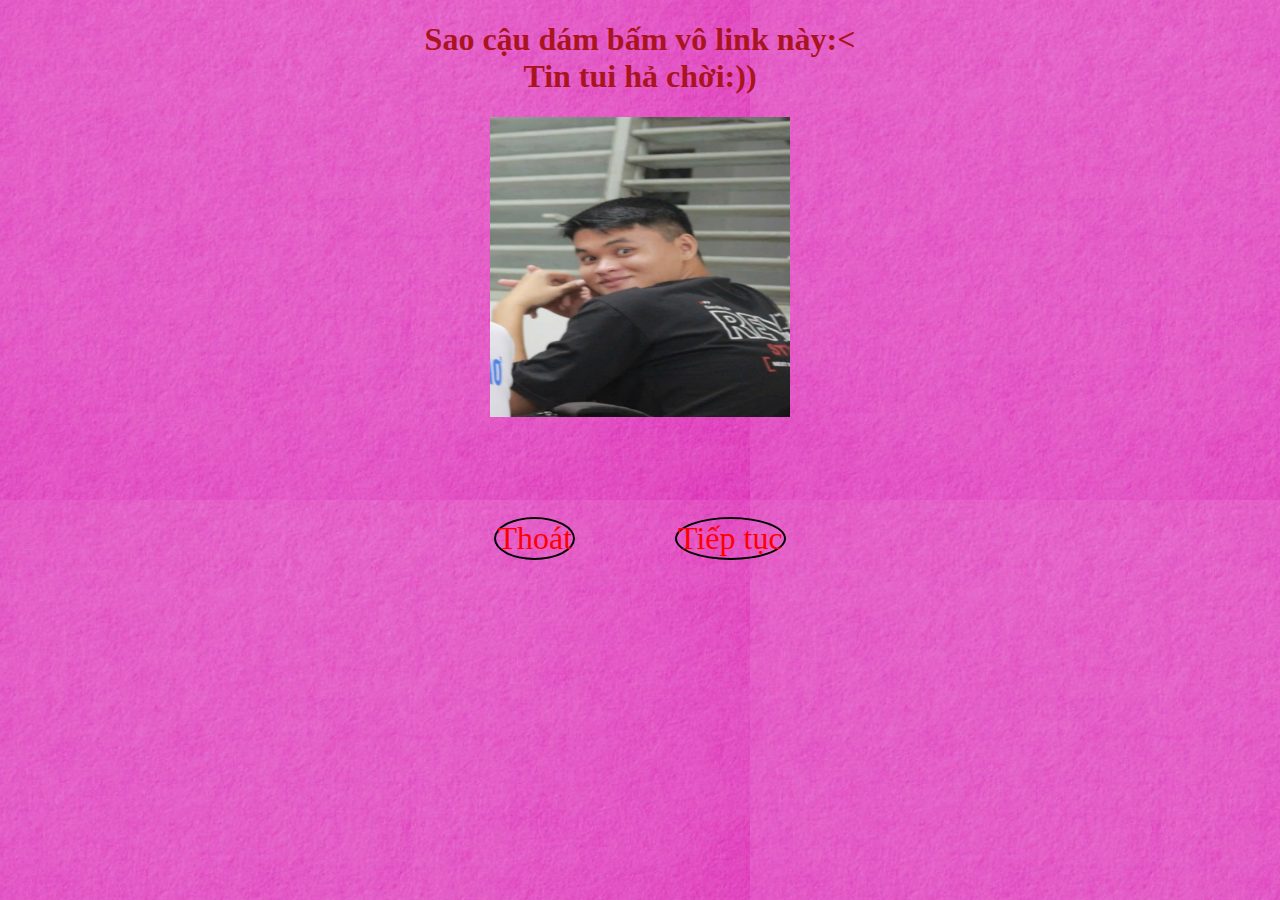
<file: index.html>
<!DOCTYPE html>
<html lang="vi">
  <head>
    <meta charset="UTF-8" />
    <meta name="viewport" content="width=device-width, initial-scale=1.0" />
    <title>Document</title>
    <link rel="stylesheet" href="style.css" />
  </head>
  <body>
    <style>
      a {
        text-decoration: none; /* Loại bỏ gạch chân */
        color: red; /* Thay đổi màu thành màu xám đậm */
      }
    </style>
    <h1>
      Sao cậu dám bấm vô link này:< <br />
      Tin tui hả chời:))
    </h1>
    <img src="/chuanbi.img" alt="sơn nè" />

    <table>
      <tr>
        <td id="thoat"><a href="/saodamthoat.html"> Thoát </a></td>
        <td id="tieptuc"><a href="/wowcautintoi.html">Tiếp tục </a></td>
      </tr>
    </table>
  </body>
</html>
</file>
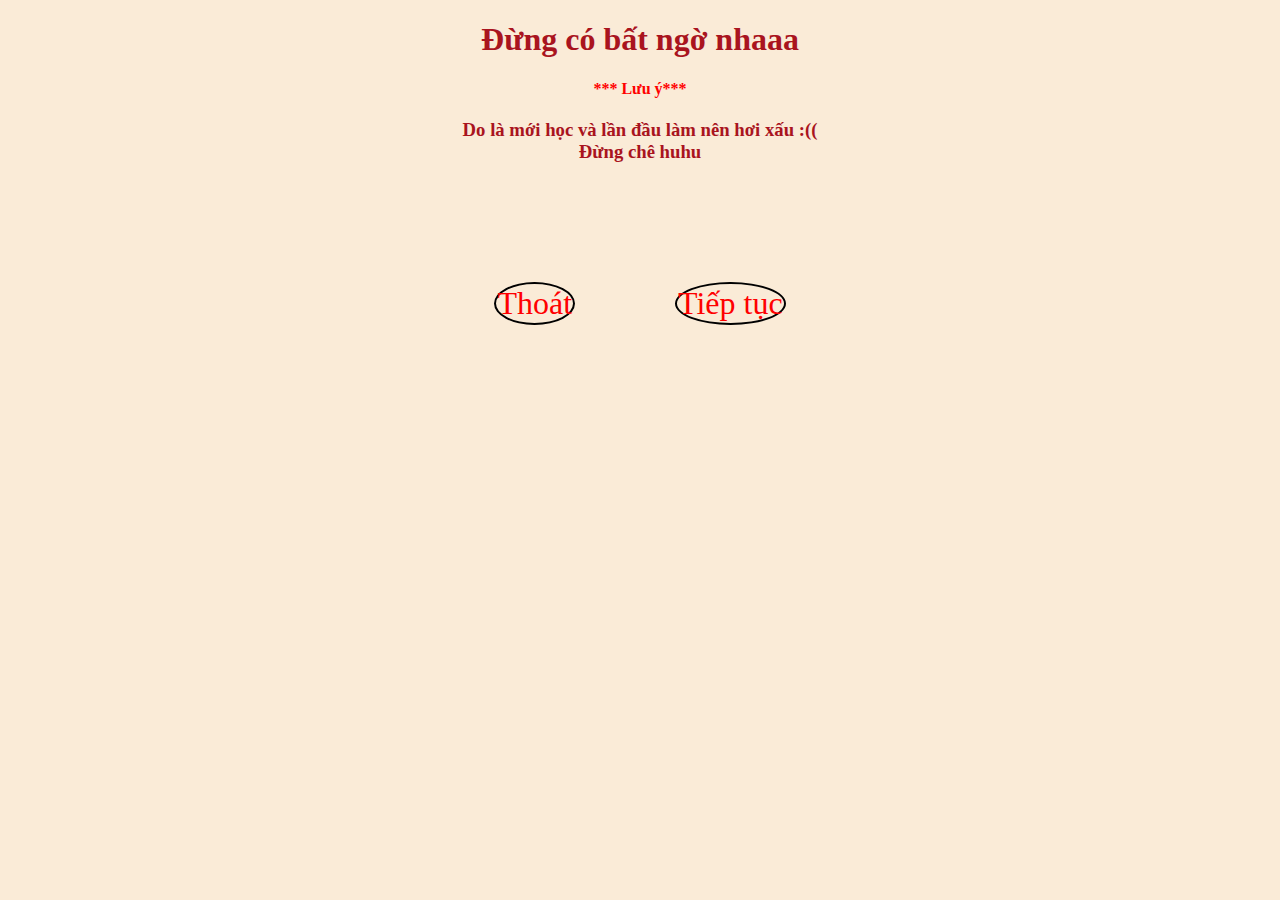
<file: chuanbi.html>
<!DOCTYPE html>
<html lang="vi">
  <head>
    <meta charset="UTF-8" />
    <meta name="viewport" content="width=device-width, initial-scale=1.0" />
    <title>Document</title>
    <link rel="stylesheet" href="/mungSN.css" />
  </head>
  <body>
    <style>
      a {
        text-decoration: none; /* Loại bỏ gạch chân */
        color: red; /* Thay đổi màu thành màu xám đậm */
      }
    </style>
    <h1>Đừng có bất ngờ nhaaa</h1>
    <h4>*** Lưu ý***</h4>
    <h3>
      Do là mới học và lần đầu làm nên hơi xấu :((
      <br />
      Đừng chê huhu
    </h3>
    <table>
      <tr>
        <td id="thoat"><a href="/thoatkidau.html">Thoát</a></td>
        <td id="tieptuc"><a href="/thiepchu.html">Tiếp tục</a></td>
      </tr>
    </table>
  </body>
</html>
</file>
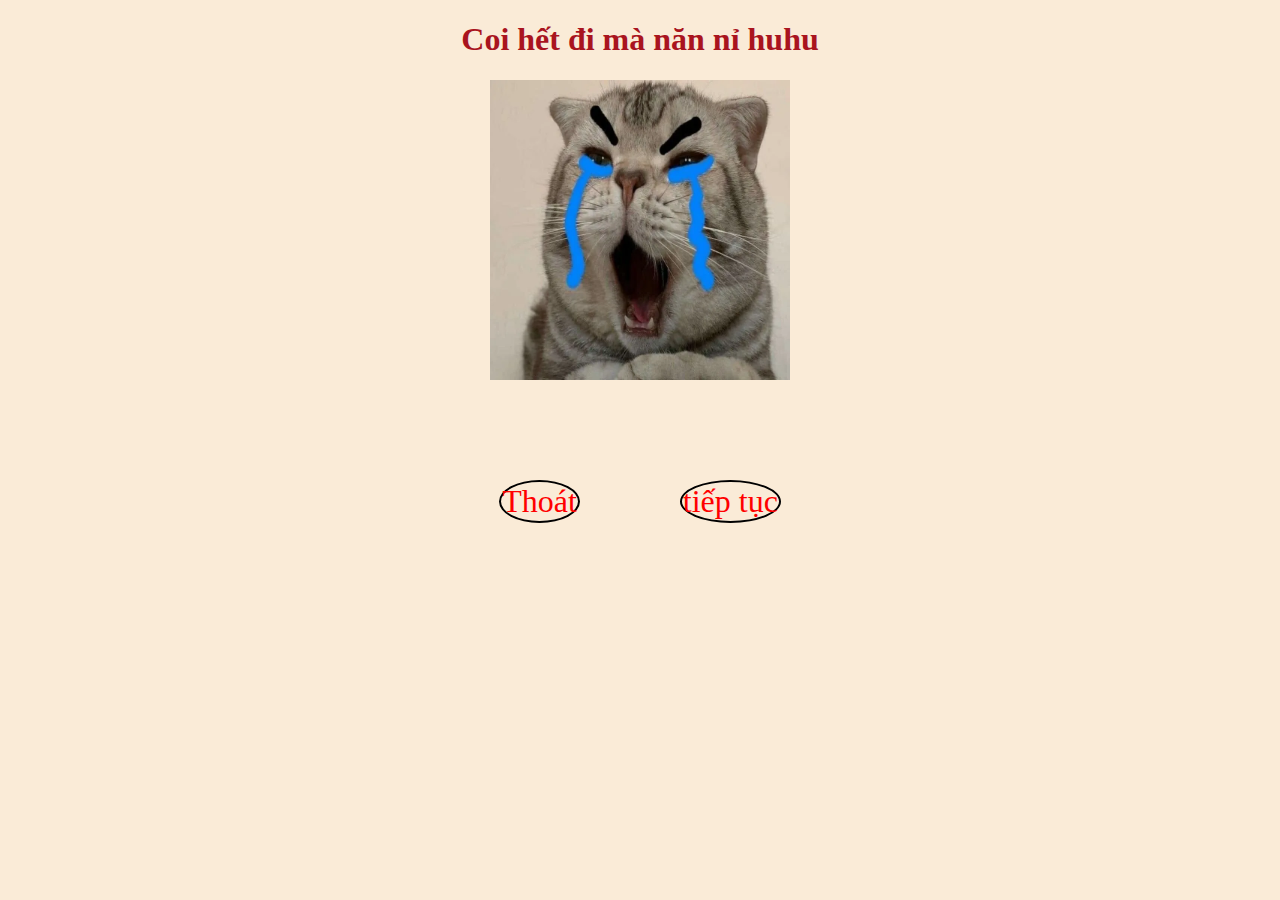
<file: saodamthoat.html>
<!DOCTYPE html>
<html lang="vi">
  <head>
    <meta charset="UTF-8" />
    <meta name="viewport" content="width=device-width, initial-scale=1.0" />
    <title>Document</title>
    <link rel="stylesheet" href="/hieuung2.css" />
  </head>
  <body>
    <style>
      a {
        text-decoration: none; /* Loại bỏ gạch chân */
        color: red; /* Thay đổi màu thành màu xám đậm */
      }
    </style>
    <h1 class="saothoat">Coi hết đi mà năn nỉ huhu</h1>
    <img src="/meokhoc.img" alt="con mèo khóc" />
    <table>
      <tr>
        <td id="thoat"><a href="/thoatkidau.html">Thoát</a></td>
        <td id="tieptuc"><a href="/chuanbi.html">tiếp tục</a></td>
      </tr>
    </table>
  </body>
</html>
</file>
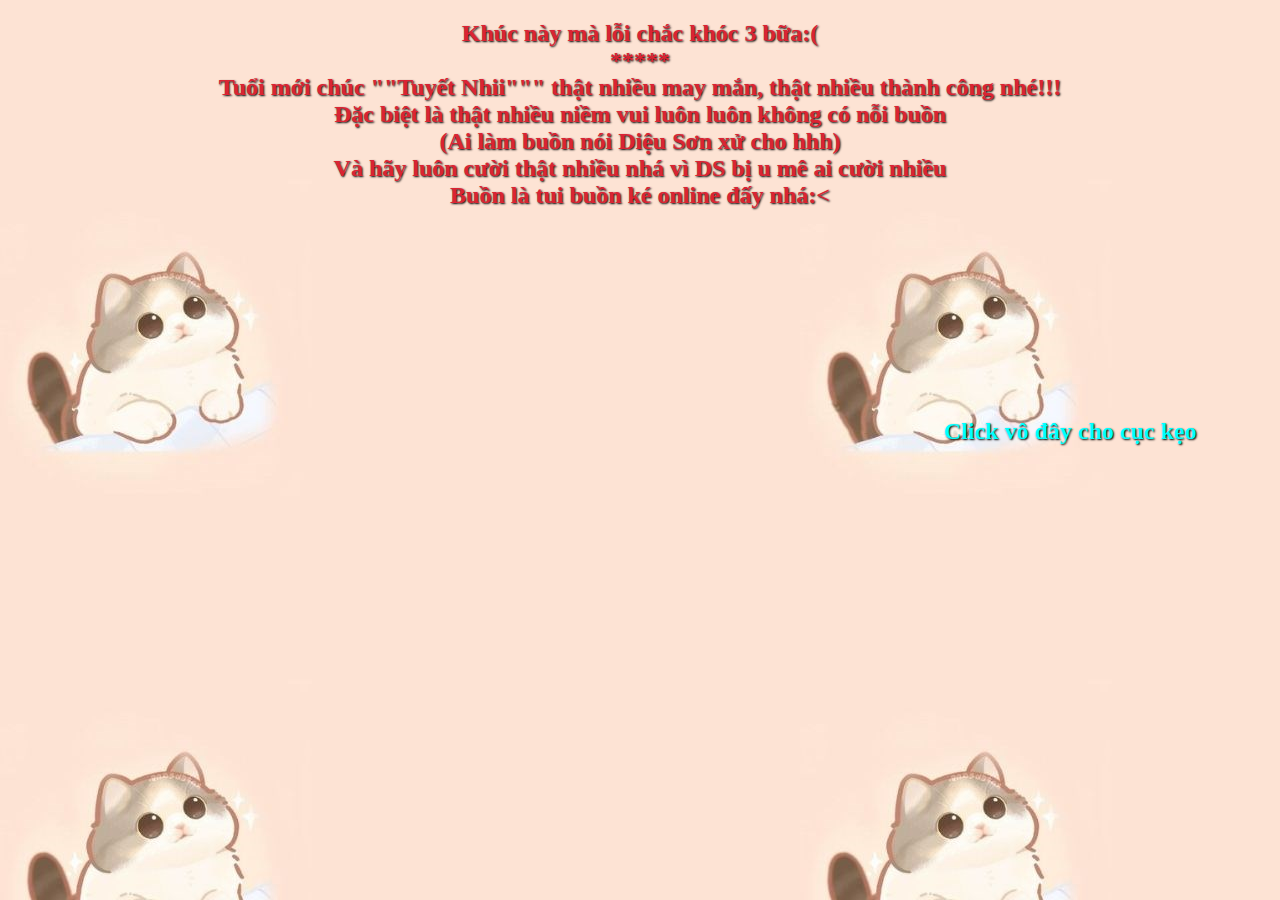
<file: thiepchu.html>
<!DOCTYPE html>
<html lang="vi">
  <head>
    <meta charset="UTF-8" />
    <meta name="viewport" content="width=device-width, initial-scale=1.0" />
    <title>Document</title>
    <link rel="stylesheet" href="/thiepchuc.css" />
  </head>
  <body>
    <h2>
      Khúc này mà lỗi chắc khóc 3 bữa:( <br />
      *****<br />
      Tuổi mới chúc ""Tuyết Nhii""" thật nhiều may mắn, thật nhiều thành công
      nhé!!!
      <br />
      Đặc biệt là thật nhiều niềm vui luôn luôn không có nỗi buồn <br />
      (Ai làm buồn nói Diệu Sơn xử cho hhh) <br />
      Và hãy luôn cười thật nhiều nhá vì DS bị u mê ai cười nhiều <br />
      Buồn là tui buồn ké online đấy nhá:<
    </h2>
    <h2 id="click">Click vô đây cho cục kẹo</h2>
  </body>
</html>
</file>
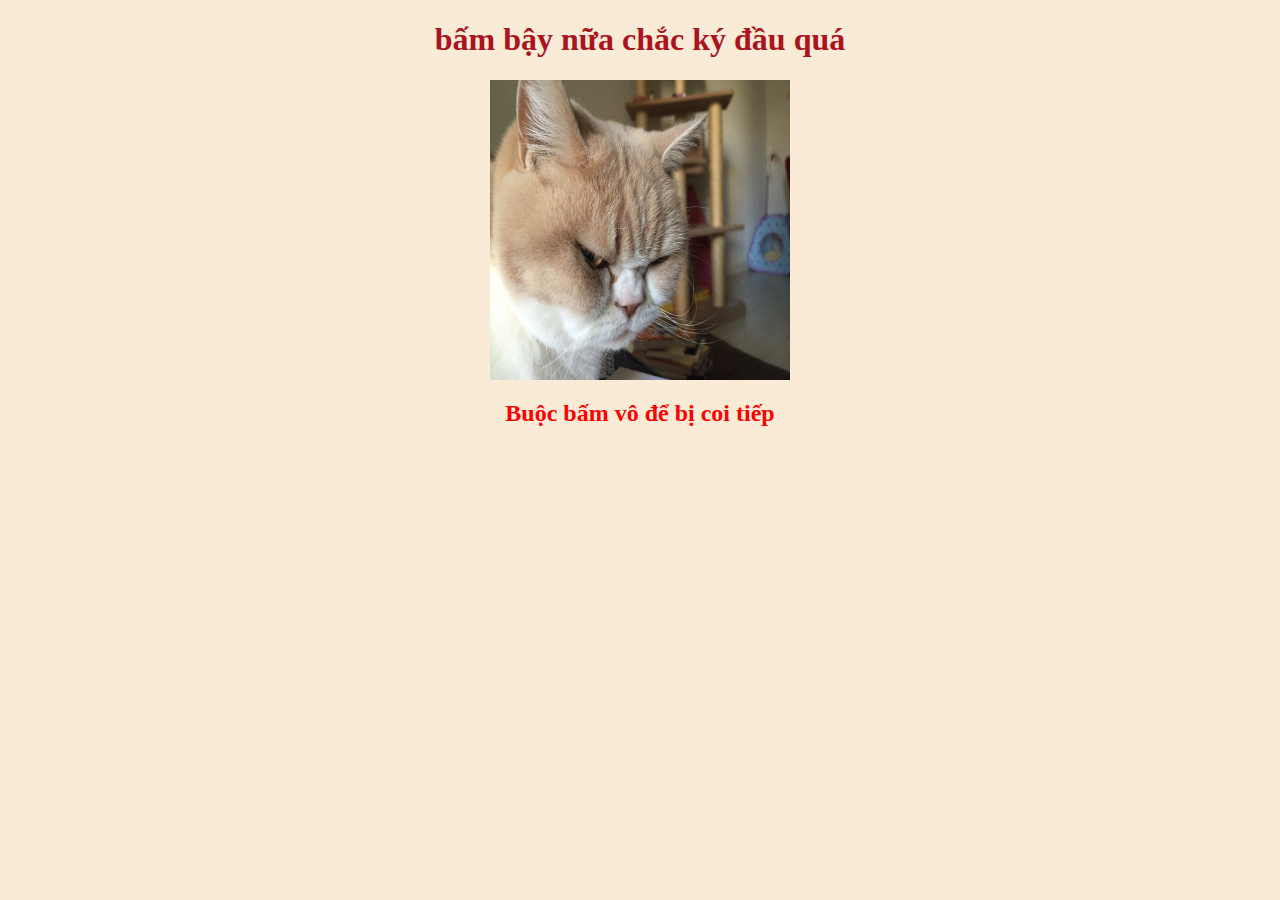
<file: thoatkidau.html>
<!DOCTYPE html>
<html lang="en">
  <head>
    <meta charset="UTF-8" />
    <meta name="viewport" content="width=device-width, initial-scale=1.0" />
    <title>Document</title>
    <link rel="stylesheet" href="/kidauthoat2.css" />
  </head>
  <body>
    <style>
      a {
        text-decoration: none; /* Loại bỏ gạch chân */
        color: red; /* Thay đổi màu thành màu xám đậm */
      }
    </style>
    <h1>bấm bậy nữa chắc ký đầu quá</h1>
    <img src="/thoat2.img" alt="ký đầu mấy đứa thoát" />
    <h2>
      <a href="/chuanbi.html">Buộc bấm vô để bị coi tiếp</a>
    </h2>
  </body>
</html>
</file>
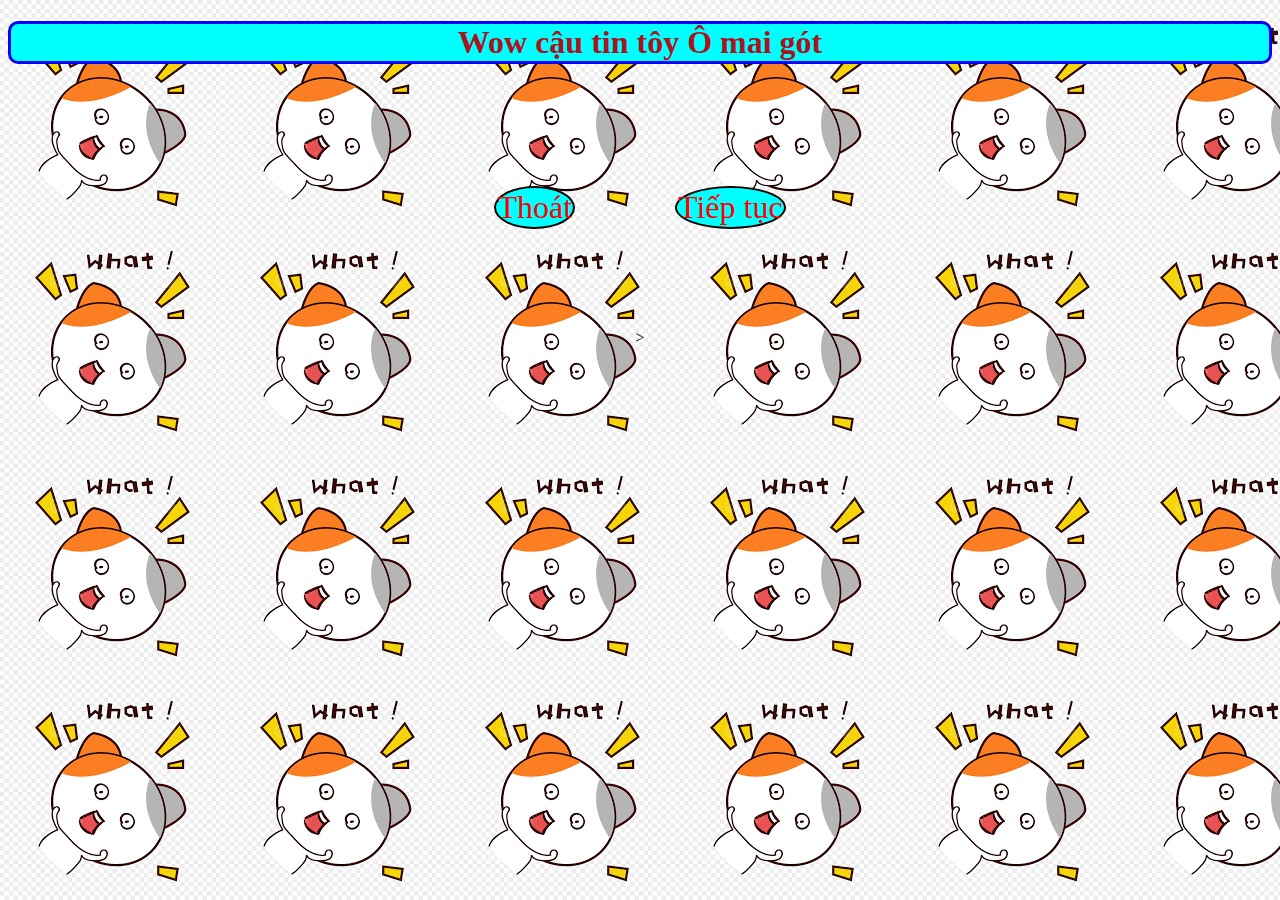
<file: wowcautintoi.html>
<!DOCTYPE html>
<html lang="vi">
  <head>
    <meta charset="UTF-8" />
    <meta name="viewport" content="width=device-width, initial-scale=1.0" />
    <title>Document</title>
    <link rel="stylesheet" href="/wow.css" />
  </head>
  <body>
    <style>
      a {
        text-decoration: none; /* Loại bỏ gạch chân */
        color: red; /* Thay đổi màu thành màu xám đậm */
      }
    </style>
    <h1>Wow cậu tin tôy Ô mai gót</h1>
    <table>
      <tr>
        <td id="thoat"><a href="/thoatkidau.html">Thoát</a></td>
        <td id="tieptuc"><a href="/chuanbi.html">Tiếp tục</a></td>
      </tr>
    </table>
  </body>
  >
</html>
</file>
<file: style.css>
body {
  /* background-color: antiquewhite; */
  background-image: url(/hong.img);
  text-align: center;
}
h1 {
  color: #a9141e;
  font-family: "Pacifico", cursive;
  text-align: center;
  padding-top: 0cm;
}
img {
  margin: auto;
  display: block;
  margin: 0 auto;
  height: 300px;
  width: 300px;
}
table {
  margin: auto;
  font-size: xx-large;
  border-spacing: 100px;
}
#thoat {
  color: #a9141e;
  font-family: "Pacifico", cursive;
  text-align: center;
  border: 2px solid black;
  border-radius: 50%;
}
#tieptuc {
  color: #a9141e;
  font-family: "Pacifico", cursive;
  text-align: center;
  border: 2px solid black;
  border-radius: 50%;
}
</file>
<file: mungSN.css>
body {
  background-color: antiquewhite;
  text-align: center;
}
h1 {
  color: #a9141e;
  font-family: "Pacifico", cursive;
  text-align: center;
  padding-top: 0cm;
}
h4 {
  color: red;
}
h3 {
  color: #a9141e;
  font-family: "Pacifico", cursive;
  text-align: center;
  padding-top: 0cm;
}
table {
  margin: auto;
  font-size: xx-large;
  border-spacing: 100px;
}
#thoat {
  color: #a9141e;
  font-family: "Pacifico", cursive;
  text-align: center;
  border: 2px solid black;
  border-radius: 50%;
}
#tieptuc {
  color: #a9141e;
  font-family: "Pacifico", cursive;
  text-align: center;
  border: 2px solid black;
  border-radius: 50%;
}
</file>
<file: hieuung2.css>
body {
  background-color: antiquewhite;
  margin: 0 auto;
  text-align: center;
}
.saothoat {
  color: #a9141e;
  font-family: "Pacifico", cursive;
  text-align: center;
}
img {
  margin: auto;
  display: block;
  margin: 0 auto;
  height: 300px;
  width: 300px;
}
table {
  margin: auto;
  font-size: xx-large;
  border-spacing: 100px;
}
#thoat {
  color: #a9141e;
  font-family: "Pacifico", cursive;
  text-align: center;
  border: 2px solid black;
  border-radius: 50%;
}
#tieptuc {
  color: #a9141e;
  font-family: "Pacifico", cursive;
  text-align: center;
  border: 2px solid black;
  border-radius: 50%;
}
</file>
<file: thiepchuc.css>
body {
  background-image: url(/thiepchuc.img);
}
h2 {
  color: #da2433;
  font-family: "Pacifico", cursive;
  text-shadow: 1px 1px 2px #000;
  text-align: center;
}
#click {
  text-align: right;
  color: aqua;
  padding-top: 5cm;
  padding-right: 2cm;
}
</file>
<file: kidauthoat2.css>
body {
  background-color: antiquewhite;
  text-align: center;
}
h1 {
  color: #a9141e;
  font-family: "Pacifico", cursive;
}
img {
  margin: auto;
  display: block;
  margin: 0 auto;
  height: 300px;
  width: 300px;
}
</file>
<file: wow.css>
body {
  background-image: url(/batngo.img);

  text-align: center;
}
h1 {
  color: #a9141e;
  font-family: "Pacifico", cursive;
  text-align: center;
  padding-top: 0cm;
  border: 3px solid blue;
  background-color: aqua;
  border-radius: 10px;
}
img {
  margin: auto;
  display: block;
  margin: 0 auto;
  height: 300px;
  width: 300px;
}
table {
  margin: auto;
  font-size: xx-large;
  border-spacing: 100px;
}
#thoat {
  color: #a9141e;
  font-family: "Pacifico", cursive;
  text-align: center;
  border: 2px solid black;
  border-radius: 50%;
  background-color: aqua;
}
#tieptuc {
  color: #a9141e;
  font-family: "Pacifico", cursive;
  text-align: center;
  border: 2px solid black;
  border-radius: 50%;
  background-color: aqua;
}
</file>
